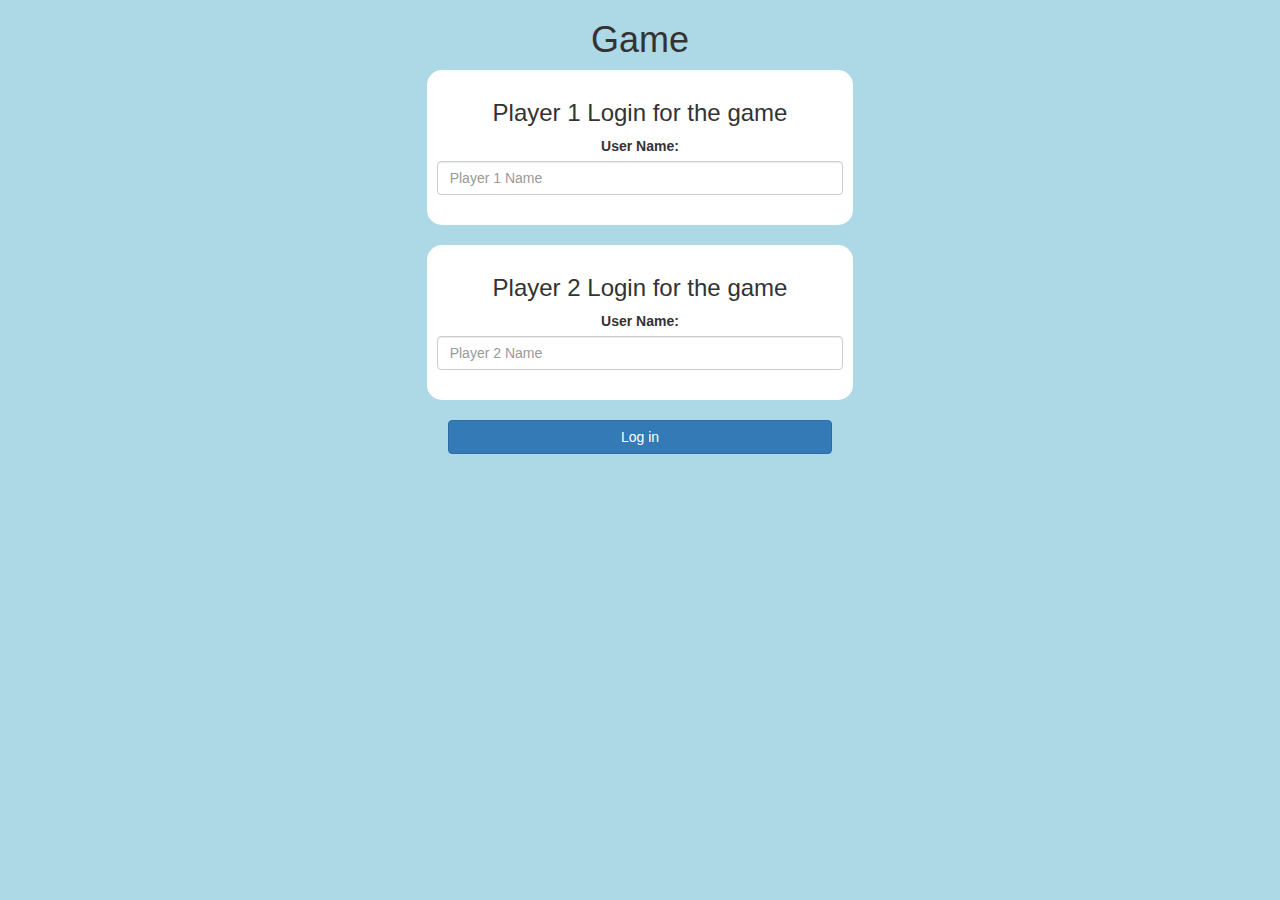
<file: index.html>
<!DOCTYPE html>
<html>
<head>
	<title>Guess The Word</title>

<meta name="viewport" content="width=device-width, initial-scale=1">
<link rel="stylesheet" href="https://maxcdn.bootstrapcdn.com/bootstrap/3.4.0/css/bootstrap.min.css">
<script src="https://ajax.googleapis.com/ajax/libs/jquery/3.4.1/jquery.min.js"></script>
<script src="https://maxcdn.bootstrapcdn.com/bootstrap/3.4.0/js/bootstrap.min.js"></script>

<link rel="stylesheet" type="text/css" href="style.css">


</head>
<body>

<center>
	<h1>Game</h1>

	<div class="col-lg-4 col-sm-8 col-xs-11 login_div1">
		<h3 >Player 1 Login for the game</h3>
		<label >User Name:</label>
		 <input type="text" id="player1_name_input" class="form-control" placeholder="Player 1 Name">
		 <br>
	</div>
<br>
	<div class="col-lg-4 col-sm-8 col-xs-11 login_div2">
		<h3 >Player 2 Login for the game</h3>
		  <label >User Name:</label>
		 <input type="text" id="player2_name_input" class="form-control" placeholder="Player 2 Name">
		<br>
	</div>
	<br>
		<button style="width:30%" class="btn btn-primary" onclick="addUser()">Log in</button>
</center>
<script src="gamelogin.js"></script>

</body>
</html>
</file>
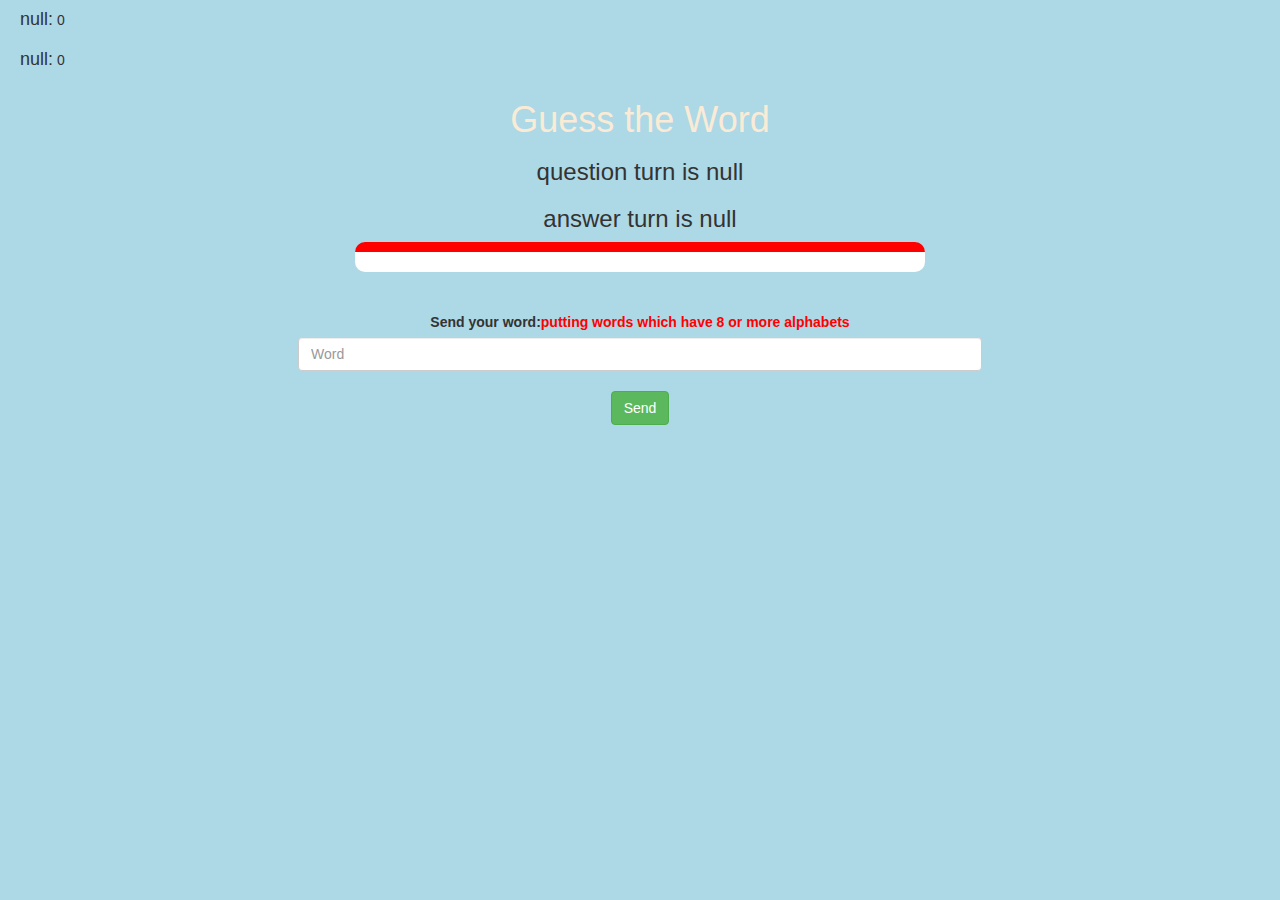
<file: game_page.html>
<!DOCTYPE html>
<html>

<head>
    <title> game page</title>

    <meta name="viewport" content="width=device-width, initial-scale=1">
    <link rel="stylesheet" href="https://maxcdn.bootstrapcdn.com/bootstrap/3.4.0/css/bootstrap.min.css">
    <script src="https://ajax.googleapis.com/ajax/libs/jquery/3.4.1/jquery.min.js"></script>
    <script src="https://maxcdn.bootstrapcdn.com/bootstrap/3.4.0/js/bootstrap.min.js"></script>

    <link rel="stylesheet" type="text/css" href="style.css">



</head>

<body>
    <h4 id="player1_name"> </h4>
    <span id="player1_score"></span>
    <br>
    <h4 id="player2_name"> </h4>
    <span id="player2_score"></span>
    <br>
    <div class="container">

        <center>
            <h1 style="color: antiquewhite;">Guess the Word</h1>
            <h3 id="player_question"></h3>
            <h3 id="player_answer"></h3>
            <div id="output" class="col-lg-6 col-md-6 col-s-6 col-xs-11"></div>
            <br>
            <br>
            <label>Send your word:<b style="color: red;">putting words which have 8 or more alphabets</b></label>
            <br>
            <input type="text" id="word" class="form-control" placeholder="Word">
            <br>
            <button class="btn btn-success" onclick="send()"> Send</button>

        </center>

    </div>

    <script src="game_page.js"></script>

</body>


</html>
</file>
<file: style.css>
body
{
	background: lightblue;
}

	.login_div1 , .login_div2
	{
		background: white;
		padding: 10px;
		float: none;
		border-radius: 15px;
	}
    #player1_name,#player2_name{
display: inline-block;
margin-left: 20px;
    }

    #word{
width: 60%;

    }
    #output{

        background: white;
        border-radius: 10px;
        border-top: 10px solid red;
        padding: 10px;
        float: none;
        text-align: left;
    }
</file>
